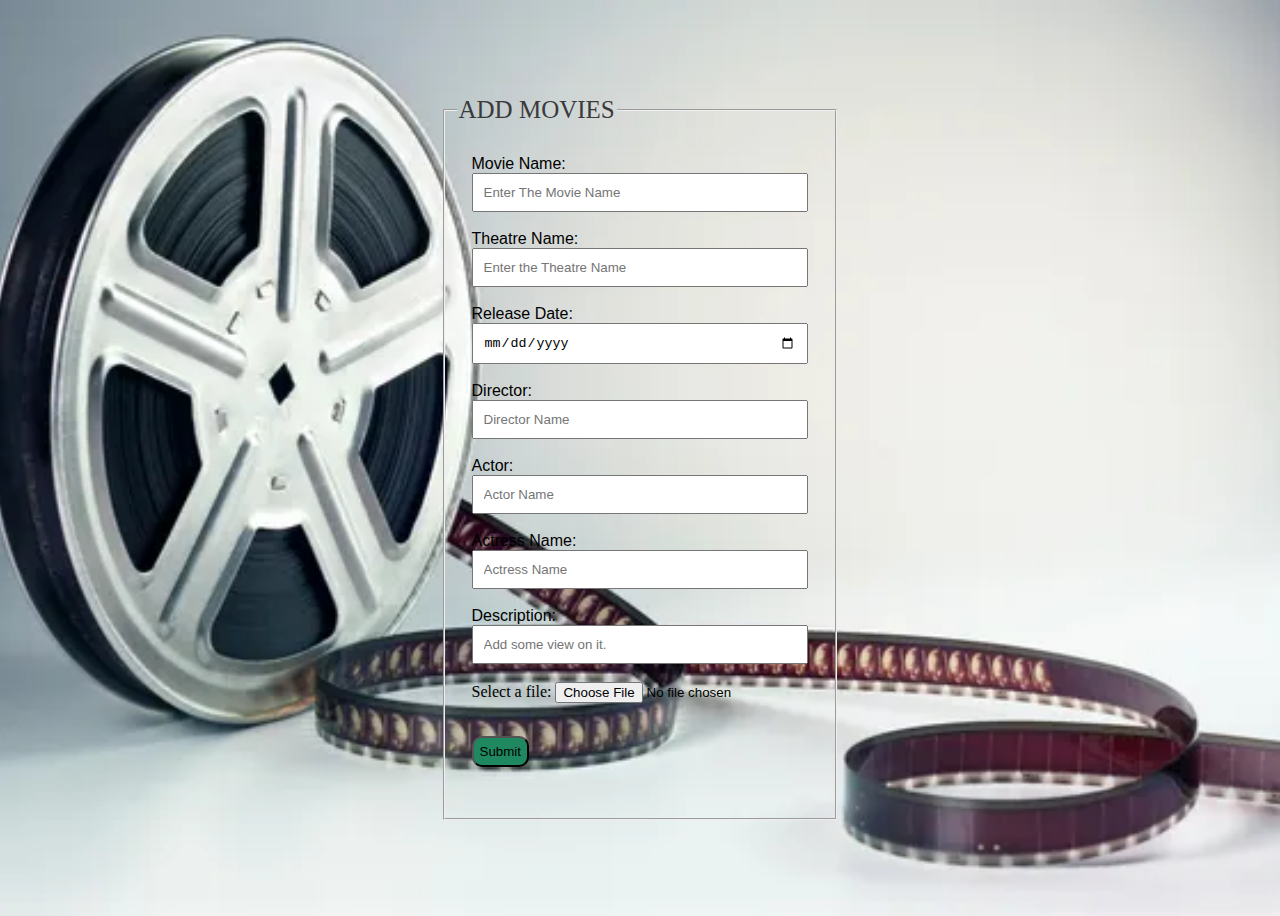
<file: movieticket/addmovies.html>
<html lang="en">  

<head>

    <title>Add Movies</title>
    <link rel="shortcut icon" href="./logo.jpeg" type="image/x-icon">

    <style>
        
        body{
           display: flex;
           background: url("Images/image5.jpg") no-repeat center center / cover;
           height: 100%;
           flex-direction: column;
           align-items: center;
           justify-content: center;
       }

       form{
           padding: 25px 15px;
       }

       .container{
           font-family: 'Gill Sans', 'Gill Sans MT', Calibri, 'Trebuchet MS', sans-serif;
           display: flex;
           flex-direction: column;  
       }

       .subset{
            border-radius: 10px; 
            background-color: rgb(31, 136, 96);  
            padding: 6px;
            margin-top: 15px;
            cursor: pointer;
       }

       .subset:active{
           background-color: rgb(118, 19, 184);
       }

    </style>
</head>

<body>
    <fieldset>
        <legend style="font-size: 25px; color: rgb(58, 58, 59)">ADD MOVIES</legend>

    <form action="connectaddmovies.jsp" method="post" enctype="multipart/form-data" >

        <div class="container">
            <label for="name">Movie Name:</label>
            <input type="text" id="name"  name="name" placeholder="Enter The Movie Name" required style="padding: 10px;">
        </div><br>

        <div class="container">
            <label for="eed">Theatre Name:</label>
            <input type="text" id="eed" name="theatrename" placeholder="Enter the Theatre Name" style="padding: 10px;">
        </div><br>
       
        <div class="container">
            <label for="eed">Release Date:</label>
            <input type="date" id="eed" name="releasedate" placeholder="dd-mm-yyyy" style="padding: 10px;">
        </div><br>
        
        <div class="container">
            <label for="eon">Director:</label>
            <input type="text" id="eon" name="director" placeholder="Director Name" style="padding: 10px;">
        </div><br>
        
        <div class="container">
            <label for="oe">Actor:</label>
            <input type="text" id="oe" name="actor" placeholder="Actor Name" required style="padding: 10px;">
        </div><br> 

        <div class="container">
            <label for="en">Actress Name:</label>
            <input type="text" id="on" name="actress" placeholder="Actress Name" required style="padding: 10px;">
        </div><br>

        <div class="container">
            <label for="esd">Description:</label>
            <input type="text" id="esd" name="description" placeholder="Add some view on it." style="padding: 10px;">
        </div><br>



        <label for="myfile">Select a file:</label>
        <input type="file" id="myfile" name="myfile"><br><br>
        
        <input type="submit" value="Submit" class="subset">
        
    </form>
</body>

</html>
</file>
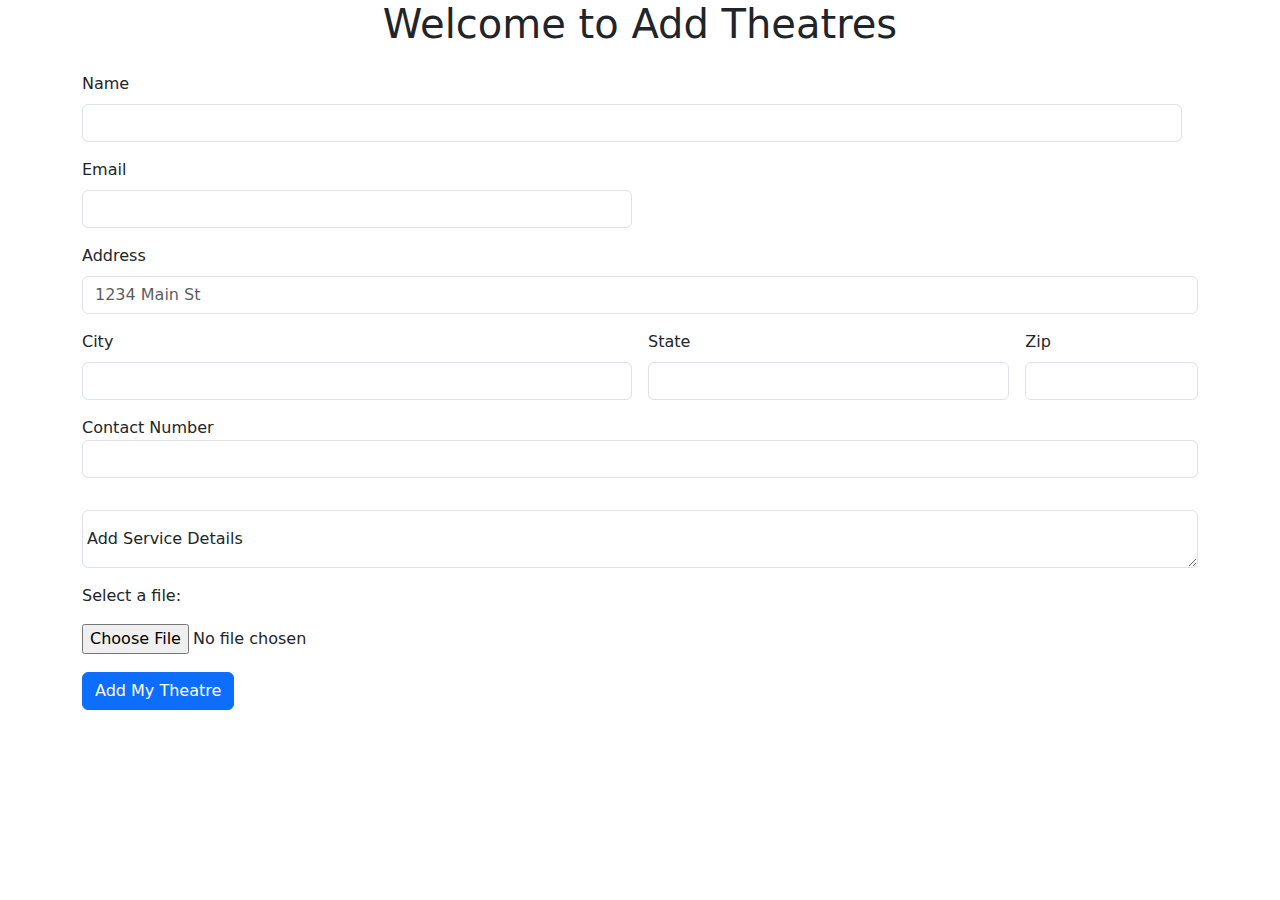
<file: movieticket/addtheatres.html>
<html>

  <head>

    <title>Add Theatres</title>
    <link href="https://cdn.jsdelivr.net/npm/bootstrap@5.3.0-alpha1/dist/css/bootstrap.min.css" rel="stylesheet">

    <style>
        h1{
            text-align: center;
        }
        .container {
            display:flex;
            align-items: center;
            justify-content: center;
        }
    </style>
    
  </head>
  
  <body>
    <h1>Welcome to Add Theatres</h1>

    <div class="container">

        <form action="connectaddtheatres.jsp" class="row g-3" enctype="multipart/form-data" method="post">
            <div class="row g-3">
                <div class="col">
                    <label for="Name" class="form-label">Name</label>
                    <input type="text" class="form-control" aria-label="Name" name="name">
                </div>
            </div>

            <div class="col-md-6">
              <label for="email" class="form-label">Email</label>
              <input type="email" class="form-control" id="email" name="email">
            </div>

            <div class="col-12">
              <label for="address" class="form-label">Address</label>
              <input type="text" class="form-control" id="address" placeholder="1234 Main St" name="address">
            </div>

            <div class="col-md-6">
              <label for="city" class="form-label">City</label>
              <input type="text" class="form-control" id="city" name="city">
            </div>

            <div class="col-md-4">
              <label for="state" class="form-label">State</label>
               <input type="text" id="state" name="state" class="form-control">
            </div>

            <div class="col-md-2">
              <label for="zip" class="form-label">Zip</label>
              <input type="text" class="form-control" id="zip" name="zipcode">
            </div>

            <div class="mb-3">
                <label for="contactNumber">Contact Number</label>
                <input type="number" class="form-control" id="contactNumber" name="contactnumber">
            </div>

            <div class="form-floating">
              <textarea class="form-control" placeholder="Add Service" id="addService" name="addService"></textarea>
                <label for="addService">Add Service Details</label>
            </div>

            <label for="myfile">Select a file:</label>
            <input type="file" id="myfile" name="myfile"><br><br>

            <div class="col-12">
              <button type="submit" class="btn btn-primary">Add My Theatre</button>
            </div>
            
          </form>
    </div>
  </body>
</html>
</file>
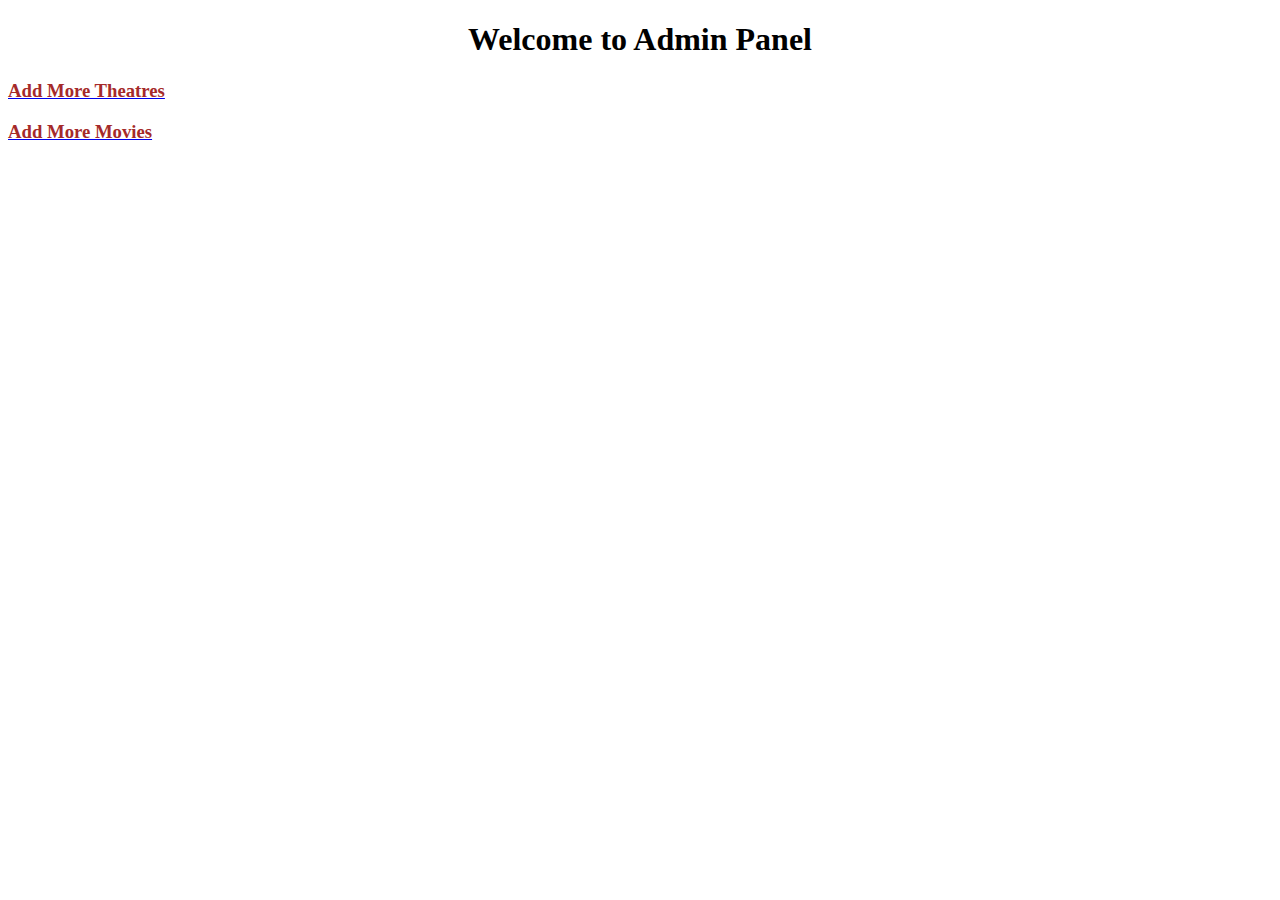
<file: movieticket/adminInterface.html>
<!DOCTYPE html>
<html lang="en">
<head>
   
    <title>Admin Interface</title>

    <style>
         h1{
            text-align: center;
        }

        h3{
            color: brown;
        }
    </style>

</head>
<body>
    <h1> Welcome to Admin Panel</h1>

    <a href="addtheatres.html"><h3>Add More Theatres</h3></a>
    <a href="addmovies.html"><h3>Add More Movies</h3></a>
</body>
</html>
</file>
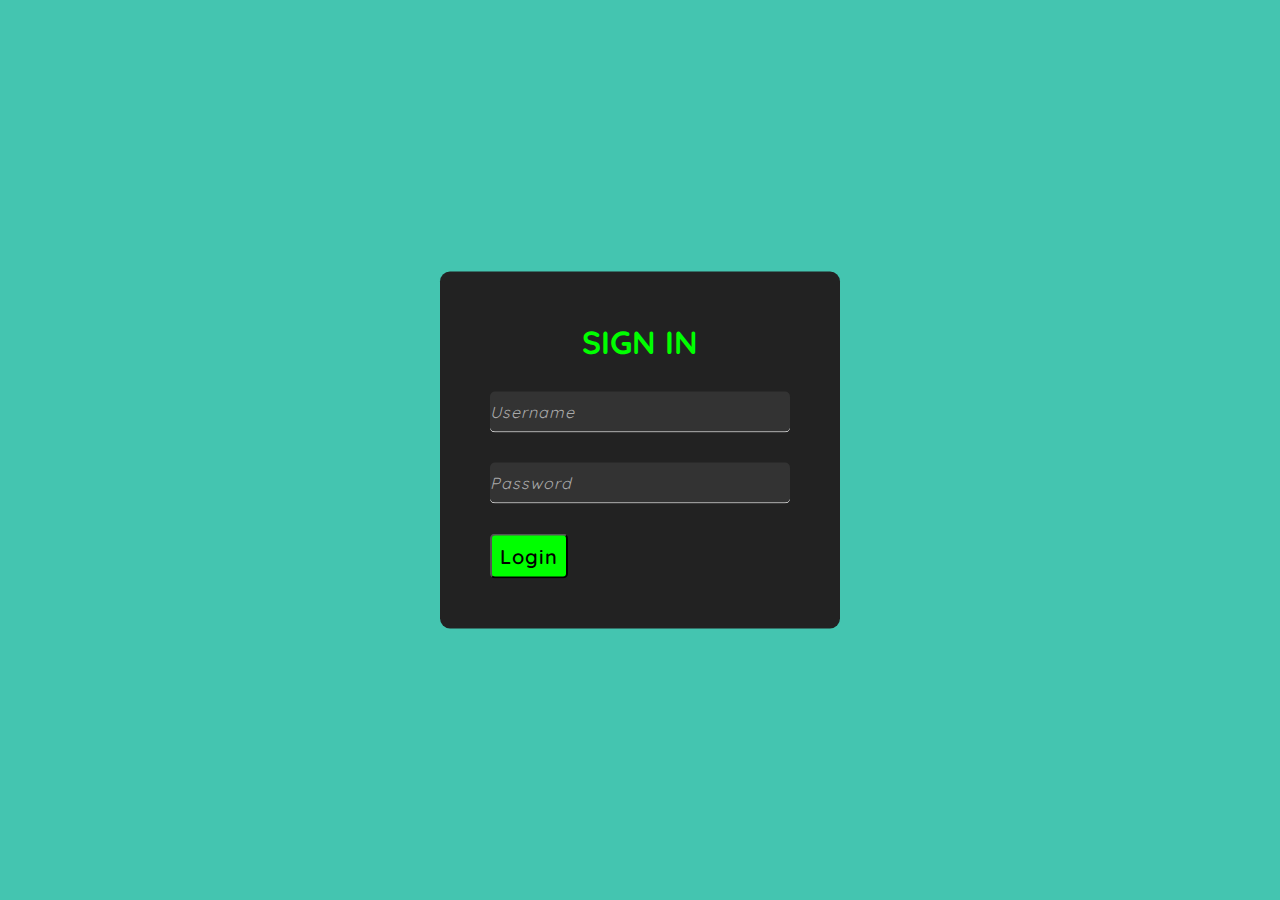
<file: movieticket/pages/adminsignin.html>
<html lang="en">
<head>
    <title>Sign In</title>
     <link rel="stylesheet" href="https://fonts.googleapis.com/css2?family=Quicksand:wght@300;400;500;600;700&display=swap">

    <style>
        *{
            margin: 0;
            padding: 0;
            box-sizing: border-box;
            font-family: 'Quicksand',sans-serif;
           
        }

        body{
            background: #44c5b0;
        }

        .main_div{
            width: 100%;
            height:100vh;
            position: relative;
        }

        .box{
            width: 400px;
            position: absolute;
            top: 50%;
            left: 50%;
            transform: translate(-50%,-50%);
            padding: 50px;
            background: #222;
            border-radius: 10px;
        }

        .box h1{
            margin-bottom: 30px;
            color: #0f0;
            text-align: center;
            text-transform: uppercase;
        }

        .box .inputBox{
            position: relative;

        }
        
         .box .inputBox input{
         width: 100%;
         padding: 10px;
         font-size: 16px;
         background: #333;
         letter-spacing: 1px;
         margin-bottom: 30px;
         border: none;
         border-bottom: 1px solid #fff;
         border-radius: 5px;
         /* background: transparent; */
         color: #fff;
         outline: none;
        }
        
        .box .inputBox i{
            position: absolute;
            top: 0;
            left: 0;
            letter-spacing: 1px;
            padding: 10px 0;
            font-size: 16px;
            color: #aaa;
            transition: 0.5s;

        }

        .links{ 
            position: relative;
            width: 100%;
            display: flex;
            justify-content:flex-end;
        }

        .links a { 
            color: #0f0;
            text-decoration:none;
            font-weight: 600; 
        }

       

        .box input[type="submit"]{
            padding: 8px;
           background: #0f0;
           color: #000;
           font-weight: 600;
           font-size: 1.25em;
           letter-spacing: 0.05em;
           cursor: pointer;
           border-radius: 5px;

        }

        .box .inputBox input:focus~i,
        .box .inputBox input:valid~i{
            top: -20px;
            left: 0;
            color: #fff;
            font-size: 12px;
        }
        

    </style>
</head>
<body>
    <div class=""main_div>
       
        <div class="box">

            <h1>Sign In</h1>
            <form action="../verifypsw.jsp" method="post">
                <div class="inputBox">
                    <input type="text" name="username" autocomplete="off" required>
                    <i>Username</i>
                </div>
                 <div class="inputBox">
                    <input type="password" name="password" autocomplete="off" required>
                    <i>Password</i>
                </div>
                <input type="submit" value="Login">
                
            </form>
            
        </div>

    </div>
</body>
</html>
</file>
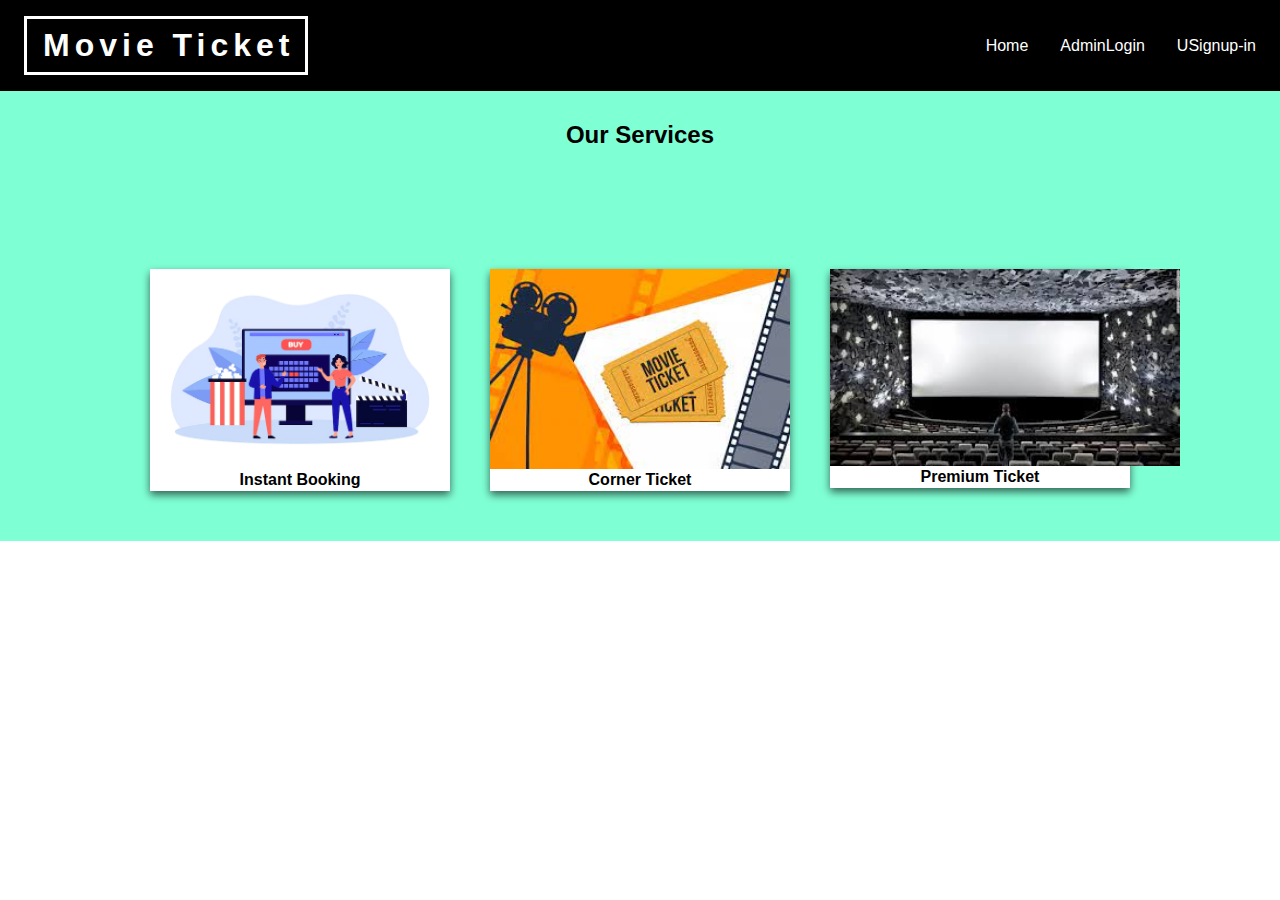
<file: movieticket/pages/services.html>
<html lang="en">
<head>
    <title>Service Page</title>
    <link rel="stylesheet" href="../style.css">
</head>

<body>
    <header>
		<nav>
			<h1>Movie Ticket</h1>
			<div class="menu">
				<a href="../index.html">Home</a>
                <a href="adminsignin.html">AdminLogin</a>
			    <a href="usersigninup.html">USignup-in</a>
			</div>

		</nav>
	</header>

    <section class="servicesection">
        <h2>Our Services</h2>

        <div class="wrap">
         <div class="card">
            <img src="../Images/images10.webp" alt="" class="cardimg">
            <div class="container">
                <h4><strong>Instant Booking</strong></h4>
            </div>
         </div>

         <div class="card">
            <img src="../Images/image12.jpeg" alt="" class="cardimg">
            <div class="container">
                <h4><strong>Corner Ticket</strong></h4>
            </div>
         </div>

         <div class="card">
            <img src="../Images/last.jpeg" alt="" class="cardimg" style="width: 350px;"  >
            <div class="container">
                <h4><strong>Premium Ticket</strong></h4>
            </div>
         </div>
         
      </div>
    </section>

</body>
</html>
</file>
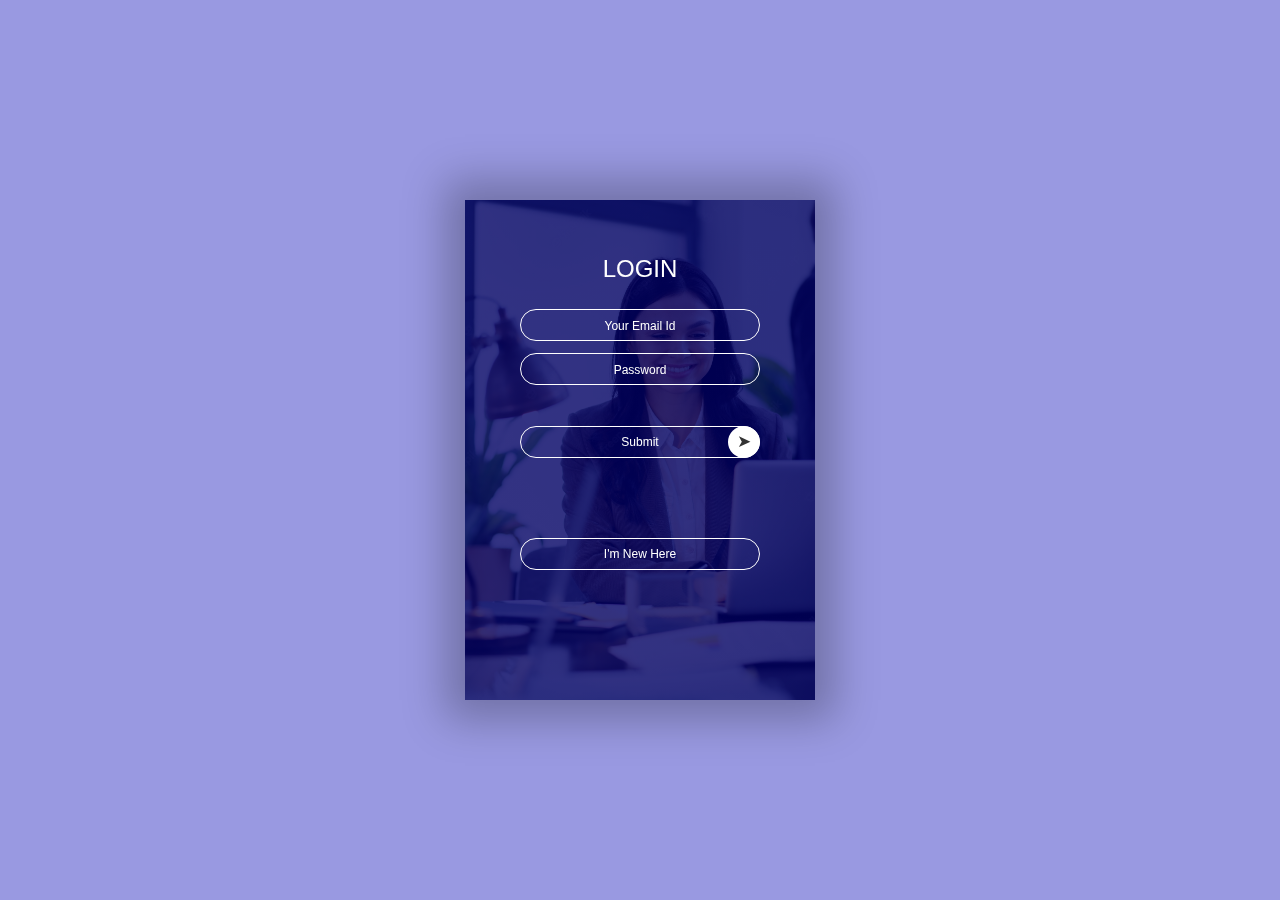
<file: movieticket/pages/usersigninup.html>
<html lang="en">
<head>
    <title>SignIn-SignUp</title>
    <link rel="stylesheet" href="style2.css">
</head>
<body>
      <div class="container">
        <div class="card">
            <div class="inner-box" id="card">

                <div class="card-front">
                    <h2>LOGIN</h2>
                    <form action="../verifypswofuser.jsp" method="post">
                        <input type="email" class="input-box" placeholder="Your Email Id" name="username"   required>
                        <input type="password" class="input-box" placeholder="Password" name="password" required>
                         <button type="submit" class="submit-btn">Submit</button>
                    </form>
                    <button type="button" class="btn" onclick="openRegister()">I'm New Here</button>
                </div>

                <div class="card-back">
                    <h2>REGISTER</h2>
                    <form action="../connect_usersigninup.jsp" method="post">
                        <input type="text" class="input-box" placeholder="Your Name" name="name" required>
                        <input type="email" class="input-box" placeholder="Your Email Id" name="email" required autocomplete="off">
                        <input type="password" class="input-box" placeholder="Password" name="password" required autocomplete="off">
                         <button type="submit" class="submit-btn">Submit</button>
                    </form>
                    <button type="button" class="btn" onclick="openLogin()">I've an account</button>
                </div>

             </div>
            </div>
        </div>
      </div>
    
       <script>
           var card=document.getElementById("card");
           function openRegister()
           {
              card.style.transform="rotateY(-180deg)";
           }
           function openLogin()
           {
              card.style.transform="rotateY(0deg)";
           }

       </script>
</body>
</html>
</file>
<file: movieticket/style.css>
* {
	margin: 0;
	padding: 0;
	box-sizing: border-box;
	font-family: sans-serif;
}

nav {
	position: relative;
	z-index: 99;
	display: flex;
	justify-content: space-between;
	align-items: center;
	background-color: #000;
	color: #FFF;
	padding: 1rem 1.5rem;
}

nav h1 {
	letter-spacing: 5px;
	padding: 0.5rem 1rem;
	padding-right: calc(1rem - 5px);
	border: 3px solid white;
	/* border-radius: 8px; */
}

nav h1:hover {
	color: crimson;
}

.menu {
	display: none;
	align-items: center;
	margin: 0 -1rem;
}

.menu a {
	margin: 0 1rem;
	color: white;
	text-decoration: none;
	transition: 0.3s;
}

.menu a:hover {
	color: crimson;
}

.hamburger {
	appearance: none;
	outline: none;
	border: none;
	background: none;
	cursor: pointer;

	display: block;
	width: 2rem;
	height: 2rem;
}

.hamburger span {
	color: #FFF;
	font-size: 2rem;
}

.mobile-menu {
	position: fixed;
	top: 0;
	left: 0;
	width: 100%;
	height: 100%;
	z-index: 98;

	padding-top: 6rem;
	opacity: 0;
	transform: translateY(-100%);
	background-color: #000;
	color: #FFF;
	transition: 0.3s;
}

.mobile-menu.is-open {
	opacity: 1;
	transform: translateY(0);
}

.mobile-menu a {
	display: block;
	padding: 1rem;
	color: #FFF;
	text-align: center;
	text-decoration: none;
	font-size: 1.25rem;
	transition: 0.3s;
}

.mobile-menu a:hover {
	color: crimson;
	background-color: #FFF;
}

@media (min-width: 768px) {
	.mobile-menu, .hamburger {
		display: none;
	}

	.menu {
		display: flex;
	}
}






.wrap{
	margin: auto;
	margin-top: 100px;
}

.servicesection{
	padding: 30px;
	display: flex;
	flex-direction: column;
	background-color: aquamarine;
	justify-content: center;
	text-align: center;
	width: 100vw;
}

.card{
	box-shadow: 0 4px 8px 0 rgba(0,0,0,0.6);
	transition:  0.4s;
	width: 300px;
	background: #fff;
	text-align: center;
	font-size: 16px;
	float: left;
	margin: 20px;
}

.card:hover{
	box-shadow: 0 8px 16px 0 rgba(0,0,0,0.6);
}

.container{
	padding: 2px 16px;
}

.cardimg{
	width: 100%;
}




main{
	margin-top: 0px;
	background-color: #e6fcf5;
}

.carousel-container {
	width: 800px;
	height: 265px;
	margin: 100px auto;
	position: relative;  
  }
 
  .carousel-box {
	display: none;
  }
  
  .carousel {
	width: 800px;
	margin: 100px auto;
	padding: 32px 48px 32px 86px;
	background-color: #087f5b;
	border-radius: 8px;
	display: flex;
	flex-direction: row;
	align-items: center;
	gap: 86px;
  }
  
  .carousel img {
	height: 200px;
	width: 200px;
	border-radius: 8px;
	transform: scale(1.5);
	box-shadow: 0 12px 24px rgba(0, 0, 0, 0.25);
  }
  .testimonial {
	display: grid;
	grid-template-rows: 150px 1fr;
  }
  .testimonial-text {
	font-size: 18px;
	font-weight: 500;
	line-height: 1.5;
	margin-bottom: 32px;
	color: #e6fcf5;
  }
  
  .btn {
	background-color: #fff;
	border: none;
	width: 40px;
	height: 40px;
	border-radius: 50%;
	position: absolute;
	box-shadow: 0 12px 24px rgba(0, 0, 0, 0.2);
	cursor: pointer;
	/* CENTER ICON */
	display: flex;
	align-items: center;
	justify-content: center;
  }
  
  .btn--left {
	/* In relation to PARENT ELEMENT */
	left: 0;
	top: 50%;
	/* Inrelation to ELEMENT ITSELF */
	transform: translate(-50%, -50%);
  }
  
  .btn--right {
	right: 0;
	top: 50%;
	/* Inrelation to ELEMENT ITSELF */
	transform: translate(50%, -50%);
  }
  
  .btn-icon {
	height: 24px;
	width: 24px;
	stroke: #087f5b;
  }
  
  .btn:hover,
  .btn:active {
	background-color: #e6fcf5;
  }
  
  .dots {
	position: absolute;
	left: 50%;
	bottom: 0;
	transform: translate(-50%, 32px);
	/* Space between dots */
	display: flex;
	gap: 12px;
  }
  
  .dot {
	height: 12px;
	width: 12px;
	background-color: #fff;
	border: 2px solid #087f5b;
	border-radius: 50%;
	cursor: pointer;
  }
  
  .dot--fill {
	background-color: #087f5b;
  }
  
  @media screen and (max-width: 860px) {
	.carousel-container {
	  width: 420px;
	  height: 535px;
	}
	.carousel {
	  width: 420px;
	  height: 535px;
	  padding: 32px 48px 32px 48px;
	  flex-direction: column;
	}
  }


.bookSlot {
  appearance: button;
  background-color: #1899D6;
  border: solid transparent;
  border-radius: 16px;
  border-width: 0 0 4px;
  box-sizing: border-box;
  color: #FFFFFF;
  cursor: pointer;
  display: inline-block;
  font-family: din-round,sans-serif;
  font-size: 15px;
  font-weight: 700;
  letter-spacing: .8px;
  line-height: 20px;
  margin: 0;
  outline: none;
  overflow: visible;
  padding: 13px 16px;
  text-align: center;
  text-transform: uppercase;
  touch-action: manipulation;
  transform: translateZ(0);
  transition: filter .2s;
  user-select: none;
  -webkit-user-select: none;
  vertical-align: middle;
  white-space: nowrap;
  width: 100%;
}

.bookSlot:after {
  background-clip: padding-box;
  background-color: #1CB0F6;
  border: solid transparent;
  border-radius: 16px;
  border-width: 0 0 4px;
  bottom: -4px;
  content: "";
  left: 0;
  position: absolute;
  right: 0;
  top: 0;
  z-index: -1;
}

.bookSlot:main,
.bookSlot:focus {
  user-select: auto;
}

.bookSlot:hover:not(:disabled) {
  filter: brightness(1.1);
  -webkit-filter: brightness(1.1);
}

.bookSlot:disabled {
  cursor: auto;
}



.sec1 div{
	width: 80vw;
	padding: 30px;
	display: flex;
	flex-direction: column;
	justify-content: center;
	text-align: center;
	margin: 20px auto;
	box-shadow: 0 4px 8px 0 rgba(0,0,0,0.6);
	transition:  0.4s;
	background: #fff;
	font-size: 16px;
}


.sec1 div p{
	padding: 10px;
	line-height: 25px;

}




.hero {
	height: auto;
	background: url("./Images/carwash6.jpg") left bottom no-repeat;
	background-color: rgba(0, 0, 0, 0.747);
	background-size: cover;
	background-blend-mode: multiply;
	color: rgb(255, 255, 255);
	padding: 30px 80px 30px 30px;
  }
  .hero .container{
	justify-content: space-between;
	flex-wrap: wrap;
	flex: 1;
  }
  .flex{
	display: flex;
  }
  .container__about{
	margin-bottom: 30px;
  }
  
  .container__about p{
	margin-top: 10px;
	max-width: 300px;
	color: rgba(255, 255, 255, 0.6);
	font-size: 14px;
  }
  
  .container-pages{
	column-gap: 30px;
  }
  
  .container-pages ul{
	padding-top: 10px;
	list-style: none;
	line-height: 24px;
  }
  .container-pages ul a{
	color: inherit;
	text-decoration: none;
	color: rgba(255, 255, 255, 0.6);
	font-size: 14px;
  }
  .container-pages ul a:hover{
	color: #017143;
  }
  footer .by{
  margin-top: 30px;
	justify-content: space-between;
	align-items: center;
	flex-wrap: wrap;
  }
  footer .by p{
	color: rgba(255, 255, 255, 0.605);
	font-size: 14px;
  }
  .line__separete{
	margin-top: 30px;
	width: 100%;
	height: 2px;
	background-color: #fff;
	z-index: 999;
  }
  .icons {
	margin-top: 20px;
	display: flex;
	column-gap: 25px;
	
  }

  @media only screen and (max-width: 800px) {
	.hero{
	  padding: 10px;
	  display: flex;
	  flex-direction: column;
	}
  
	.container__about h2{
	  font-size: 20px;
	}
	.container__about p{
	  font-size: 12px;
	}
	.container__recentpages h2{
	  font-size: 20px;
	}
	.container-pages ul a{
	  font-size: 12px;
	}
	footer .by p{
	  font-size: 12px;
	}
  }
</file>
<file: movieticket/pages/style2.css>
*{
    margin: 0;
    padding: 0;
}

.container{
    width: 100%;
    height: 100vh;
    font-family: sans-serif;
    background: rgb(153, 153, 225);
    color: #fff;
    display: flex;
    align-items: center;
    justify-content: center;
}

.card{
    width: 350px;
    height: 500px;
    box-shadow: 0 0 40px 20px rgba(0,0,0,0.26);
    perspective: 1000px;
}

.inner-box
{
    position: relative;
    width: 100%;
    height: 100%;
    /* transform: rotateY(-180deg); */
    transform-style:preserve-3d ;
    transition: transfrom 1s;
}

.card-front, .card-back{
    position: absolute;
    width: 100%;
    height: 100%;
    background-position: center;
    background-size: cover;
    background-image: linear-gradient(rgba(0,0,100,0.8),rgba(0,0,100,0.8)),url(2.webp);
    padding: 55px;
    box-sizing: border-box;
    backface-visibility: hidden;
}

.card-back{
    transform: rotateY(180deg);
}
.card h2{
    font-weight: normal;
    font-size: 24px;
    text-align: center;
    margin-bottom: 20px;
}

.input-box{
    width: 100%;
    background: transparent;
    border: 1px solid #fff;
    margin: 6px 0;
    height: 32px;
    border-radius: 20px;
    padding: 0 10px;
    box-sizing: border-box;
    outline: none;
    text-align: center;
    color: #fff;
}

::placeholder{
   color: #fff;
   font-size: 12px;
}

button{
    width: 100%;
    background:transparent;
    border: 1px solid #fff;
    margin: 35px 0 10px;
    height: 32px;
    font-size: 12px;
    border-radius: 20px;
    padding: 0 10px;
    box-sizing: border-box;
    outline: none;
    color: #fff;
    cursor: pointer;
}

.submit-btn{
    position: relative;
}

.submit-btn::after{
    content: '\27a4';
    color: #333;
    line-height: 32px;
    font-size: 17px;
    height: 32px;
    width: 32px;
    border-radius: 50%;
    background: #fff;
    position: absolute;
    right: -1px;
    top: -1px;
}

.card .btn{
    margin-top: 70px;
}
</file>
